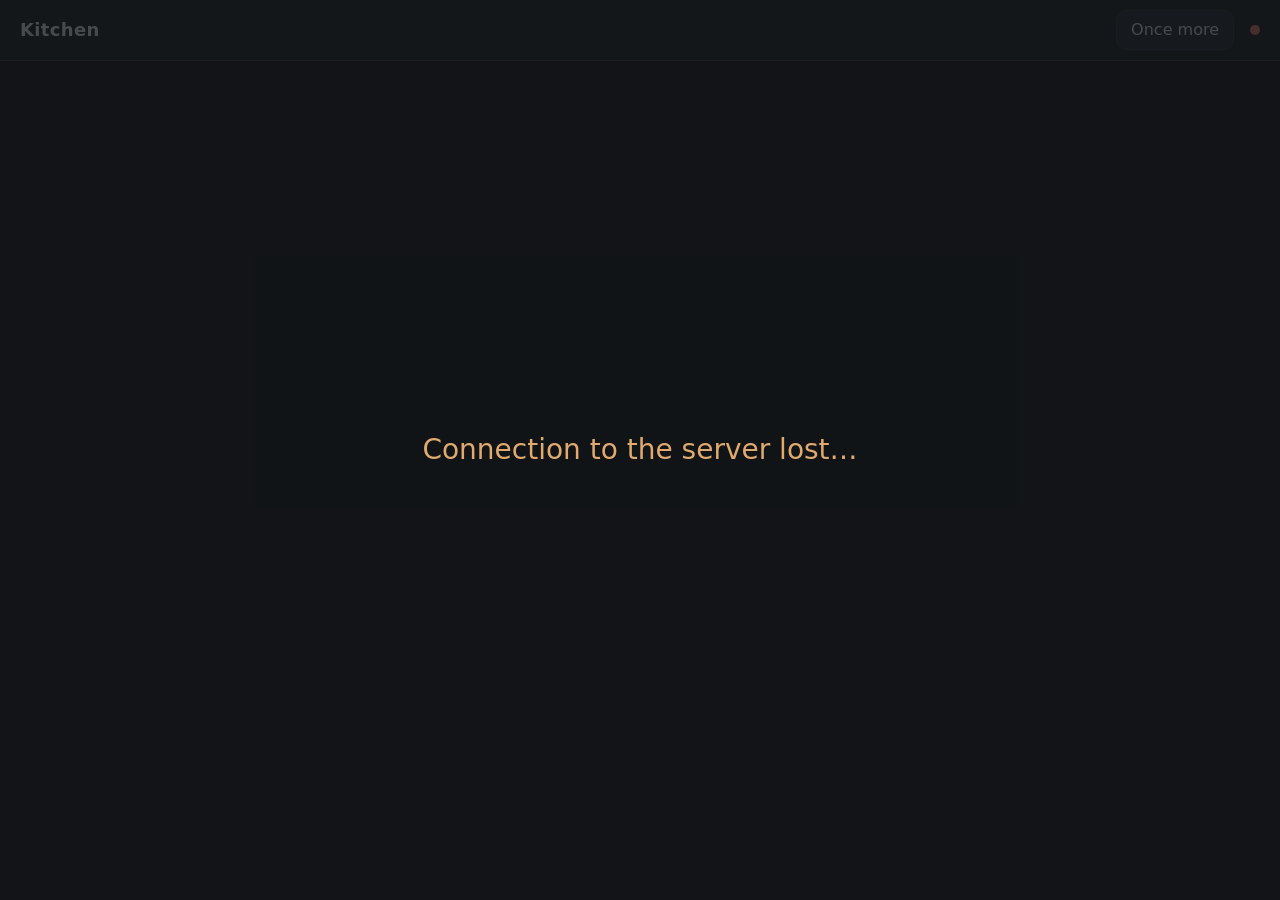
<file: web/kitchen.html>
<!doctype html>
<html lang="cs">
<head>
<meta charset="utf-8"><meta name="viewport" content="width=device-width, initial-scale=1">
<title>Kuchyň — Předávka</title>
<link rel="stylesheet" href="style.css">
</head>
<body>
<header class="bar">
  <h1 id="title" data-i18n="modeKitchen">Kuchyň</h1><span class="muted" id="summary"></span><span class="sp"></span>
  <span class="muted" id="cook"></span>
  <button id="repeat" title="R" data-i18n="repeatBtn">Ještě jednou</button>
  <span class="dot"></span>
</header>
<main><div class="tickets" id="tickets"></div></main>
<div class="caption"></div>
<div class="offline" data-i18n="offlineBanner">Spojení se serverem ztraceno…</div>
<script src="i18n.js"></script>
<script src="app.js"></script>
<script>
const station = P.params.get("station") || "";
const by = P.params.get("cook") || station;
let tickets = [], selected = -1;
document.getElementById("cook").textContent = P.params.get("cook") || "";

function card(it, i) {
  const wait = P.mins(it.wait_s);
  const breathe = it.alert !== "none" ? " breathe" : "";
  let meta;
  switch (it.status) {
    case "NEW":
      meta = `<span>${T("waitingMin", { min: wait })}</span><span>${it.start_in_min > 0 ? T("startInMin", { min: it.start_in_min }) : T("approxMin", { min: it.eta_min })}</span>`;
      break;
    case "CLAIMED": case "COOKING":
      meta = `<span>${T("cookingMin", { min: wait })}${it.claimed_by && it.claimed_by !== station ? " · " + P.esc(it.claimed_by) : ""}</span><span>${T("remainingMin", { min: it.eta_min })}</span>`;
      break;
    case "READY":
      meta = `<span>${T("onPassMin", { min: wait })}</span><span></span>`;
      break;
    default:
      meta = `<span>${P.statusLabel(it.status)}</span><span>${T("courseOrd", { n: it.course })}</span>`;
  }
  return `<div class="ticket ${it.status} ${it.alert}${breathe}${i === selected ? " selected" : ""}" data-i="${i}">
    ${i < 9 && it.status !== "READY" && it.status !== "HOLD" ? `<span class="idx">${i + 1}</span>` : ""}
    <div class="status-chip">${P.statusLabel(it.status)}</div>
    <div class="table">${P.esc(it.table)}</div>
    <div class="name">${P.pic(it)}${it.qty}× ${P.esc(it.name)}</div>
    ${it.mods.length ? `<div class="mods">${it.mods.map(P.esc).join(", ")}</div>` : ""}
    ${it.note ? `<div class="mods">${P.esc(it.note)}</div>` : ""}
    <div class="meta">${meta}</div>
  </div>`;
}

function render(s) {
  const st = s.stations.find((x) => x.id === station);
  document.getElementById("title").textContent = st ? st.name : T("pickStationTitle");
  const mine = s.items.filter((it) => !station || it.station === station);
  const rank = { CLAIMED: 0, COOKING: 0, NEW: 1, HOLD: 2, READY: 3 };
  mine.sort((a, b) => rank[a.status] - rank[b.status]);
  const prevId = tickets[selected] && tickets[selected].id;
  tickets = mine;
  selected = prevId ? tickets.findIndex((t) => t.id === prevId) : -1;
  const nNew = mine.filter((i) => i.status === "NEW").length;
  const nCook = mine.filter((i) => i.status === "CLAIMED" || i.status === "COOKING").length;
  document.getElementById("summary").textContent = T("summaryNewCooking", { new: nNew, cooking: nCook });
  document.getElementById("tickets").innerHTML = mine.map(card).join("") ||
    `<div style="grid-column:1/-1"><img class="empty-art" src="art/chef.png" alt="" onerror="this.remove()"><p class="muted" style="font-size:24px;text-align:center">${T("queueEmpty")}</p></div>`;
}

async function bump(i) {
  const it = tickets[i];
  try {
    if (it) await P.post(`/api/items/${it.id}/bump`, { by });
    else if (station) await P.post(`/api/stations/${station}/bump`, { by });
    selected = -1;
  } catch (e) { P.toast(e.message); }
}

document.getElementById("tickets").addEventListener("click", (ev) => {
  const el = ev.target.closest(".ticket");
  if (el) bump(+el.dataset.i);
});
document.getElementById("repeat").onclick = () => P.post("/api/repeat");

// Bump bar = USB klávesnice (docs/protocol.md).
document.addEventListener("keydown", (ev) => {
  const k = ev.key;
  const actionable = tickets.filter((t) => t.status !== "READY" && t.status !== "HOLD").length;
  if (k >= "1" && k <= "9") { const i = +k - 1; if (i < actionable) selected = i; }
  else if (k === "Enter" || k === " ") { ev.preventDefault(); bump(selected); return; }
  else if (k === "ArrowRight") selected = Math.min(selected + 1, actionable - 1);
  else if (k === "ArrowLeft") selected = Math.max(selected - 1, 0);
  else if (k === "Escape") selected = -1;
  else if (k === "r" || k === "R") { P.post("/api/repeat"); return; }
  else return;
  document.querySelectorAll(".ticket").forEach((el) => el.classList.toggle("selected", +el.dataset.i === selected));
});

I18N.ready.then(() => {
  document.title = T("modeKitchen") + " — Předávka";
  P.connect(render, (a) => P.caption(a.text));
});
</script>
</body>
</html>
</file>
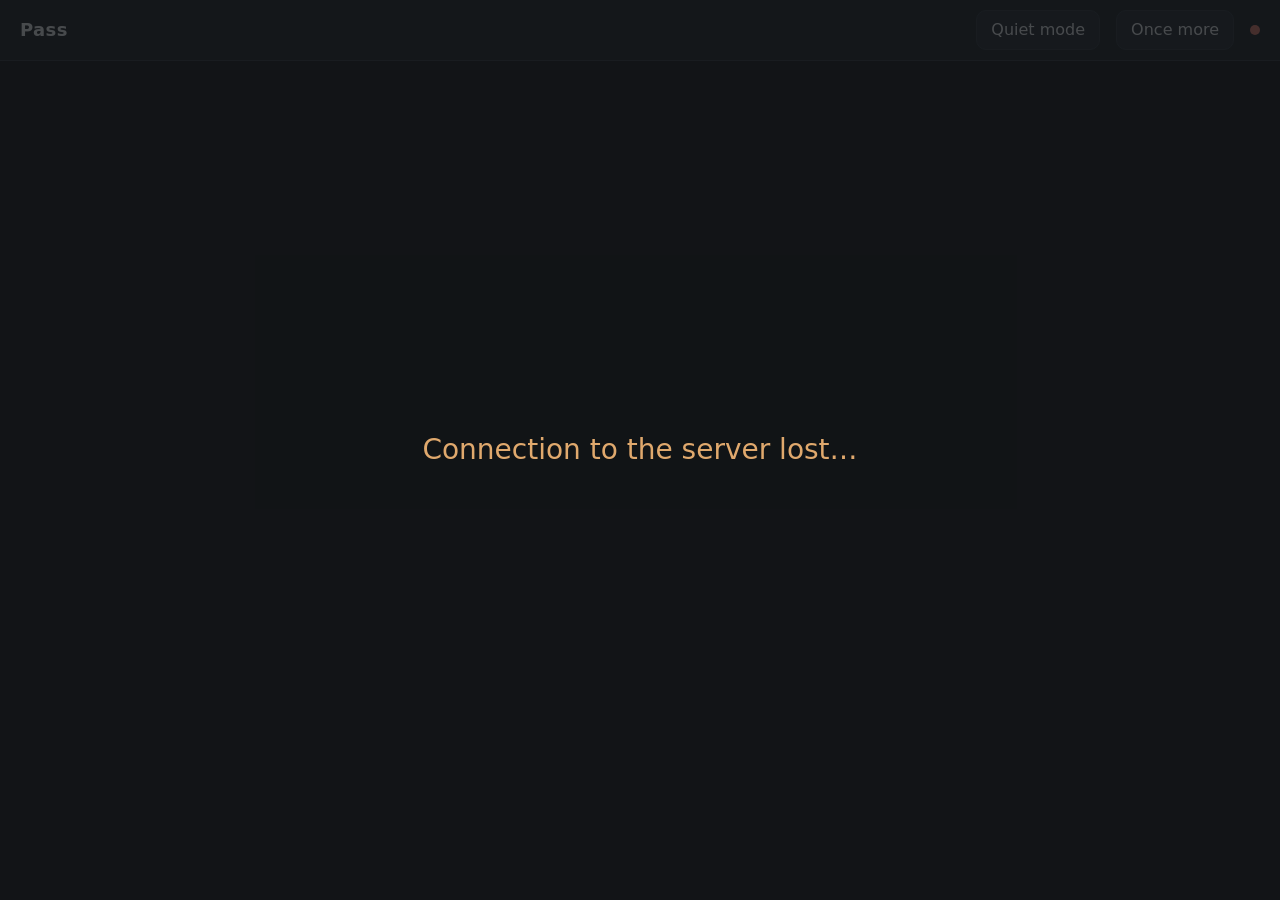
<file: web/pass.html>
<!doctype html>
<html lang="cs">
<head>
<meta charset="utf-8"><meta name="viewport" content="width=device-width, initial-scale=1">
<title>Předávka — expo</title>
<link rel="stylesheet" href="style.css">
</head>
<body>
<header class="bar"><h1 data-i18n="modePass">Předávka</h1><span class="sp"></span>
  <button id="quiet" data-i18n="quietMode">Tichý režim</button><button id="repeat" data-i18n="repeatBtn">Ještě jednou</button><span class="dot"></span></header>
<main><div class="pass" id="cards"></div></main>
<div class="caption"></div>
<div class="offline" data-i18n="offlineBanner">Spojení se serverem ztraceno…</div>
<script src="i18n.js"></script>
<script src="app.js"></script>
<script>
let quiet = false;
function render(s) {
  quiet = s.quiet;
  document.getElementById("quiet").textContent = quiet ? T("voiceOn") : T("quietMode");
  const byTable = {};
  for (const it of s.items) (byTable[it.table] ||= []).push(it);
  const cards = s.tables.map((t) => {
    const its = byTable[t.table] || [];
    const hasHold = its.some((i) => i.status === "HOLD");
    const hasReady = its.some((i) => i.status === "READY");
    const cls = t.status === "ready" ? "ready" : "";
    const alert = t.alert !== "none" ? ` ${t.alert} breathe` : "";
    const sub = t.status === "ready" ? T("readyMin", { min: P.mins(t.ready_wait_s) })
      : t.status === "hold" ? T("statusHold") : T("approxMinCount", { min: t.eta_min, ready: t.items_ready, total: t.items_total });
    return `<div class="card ${cls}${alert}">
      <h2>${P.esc(t.table)} <small>${sub}</small></h2>
      <ul>${its.map((i) => `<li class="${i.status}">${P.pic(i)}${i.qty}× ${P.esc(i.name)} <span class="muted">· ${P.statusLabel(i.status)}${i.course > 1 ? ` · ${T("courseOrd", { n: i.course })}` : ""}</span></li>`).join("")}</ul>
      <div class="actions">
        ${hasReady ? `<button class="primary" data-t="${P.esc(t.table)}" data-a="pick">${T("pickedUp")}</button>` : ""}
        ${hasHold ? `<button data-t="${P.esc(t.table)}" data-a="fire">${T("fireNext")}</button>` : ""}
      </div></div>`;
  });
  document.getElementById("cards").innerHTML = cards.join("") || `<p class="muted" style="font-size:24px">${T("nothingOnPass")}</p>`;
}
document.getElementById("cards").addEventListener("click", async (ev) => {
  const b = ev.target.closest("button[data-a]");
  if (!b) return;
  try { await P.post(`/api/tables/${encodeURIComponent(b.dataset.t)}/${b.dataset.a}`); } catch (e) { P.toast(e.message); }
});
document.getElementById("repeat").onclick = () => P.post("/api/repeat");
document.getElementById("quiet").onclick = () => P.post("/api/quiet", { on: !quiet });
I18N.ready.then(() => {
  document.title = T("idxPassName");
  P.connect(render, (a) => P.caption(a.text));
});
</script>
</body>
</html>
</file>
<file: web/style.css>
/* Předávka — klidný tmavý vzhled: málo barev, pomalé "dýchání" místo blikání. */
:root {
  --bg: #121417;
  --panel: #1b1f24;
  --panel-2: #232830;
  --line: #2e343d;
  --text: #e8eaed;
  --muted: #8b939e;
  --accent: #7fb3d5;
  --ok: #7cc49a;
  --warn: #e0a96d;
  --late: #e07b6d;
  --hold: #6b7480;
  color-scheme: dark;
}
* { box-sizing: border-box; }
html, body { margin: 0; height: 100%; }
body {
  background: var(--bg);
  color: var(--text);
  font: 16px/1.35 system-ui, -apple-system, "Segoe UI", Roboto, sans-serif;
  -webkit-font-smoothing: antialiased;
}
header.bar {
  display: flex; align-items: center; gap: 16px;
  padding: 10px 20px; border-bottom: 1px solid var(--line); background: var(--panel);
}
header.bar h1 { font-size: 18px; margin: 0; font-weight: 600; letter-spacing: .02em; }
header.bar .sp { flex: 1; }
.dot { width: 10px; height: 10px; border-radius: 50%; background: var(--late); display: inline-block; }
.dot.on { background: var(--ok); }
.muted { color: var(--muted); }
button, select, input {
  font: inherit; color: var(--text); background: var(--panel-2);
  border: 1px solid var(--line); border-radius: 10px; padding: 8px 14px;
}
button { cursor: pointer; }
button:hover { border-color: var(--accent); }
button.primary { background: #2b4a5e; border-color: #3d6a86; }
main { padding: 16px 20px 80px; }

/* breathing: pomalá změna jasu, 2.8 s */
@keyframes breathe { 0%, 100% { opacity: 1; } 50% { opacity: .62; } }
.breathe { animation: breathe 2.8s ease-in-out infinite; }

/* --- kuchyň --- */
.tickets { display: grid; grid-template-columns: repeat(auto-fill, minmax(260px, 1fr)); gap: 14px; }
.ticket {
  background: var(--panel); border: 2px solid var(--line); border-radius: 16px; padding: 14px 16px;
  cursor: pointer; user-select: none; position: relative; min-height: 150px;
}
.ticket .idx { position: absolute; top: 10px; inset-inline-end: 14px; color: var(--muted); font-size: 14px; }
.ticket .table { font-size: 44px; font-weight: 700; line-height: 1; }
.ticket .name { font-size: 24px; margin-top: 8px; font-weight: 600; }
.ticket .mods { color: var(--warn); margin-top: 4px; font-size: 17px; }
.ticket .meta { display: flex; justify-content: space-between; margin-top: 12px; color: var(--muted); font-size: 16px; }
.ticket.CLAIMED, .ticket.COOKING { border-color: var(--accent); }
.ticket.warn { border-color: var(--warn); }
.ticket.late { border-color: var(--late); }
.ticket.HOLD { opacity: .45; }
.ticket.READY { opacity: .5; min-height: 0; }
.ticket.READY .table { font-size: 28px; }
.ticket.READY .name { font-size: 18px; }
.ticket.selected { outline: 3px solid var(--text); outline-offset: 2px; }
.status-chip { font-size: 13px; text-transform: uppercase; letter-spacing: .06em; color: var(--muted); }

/* --- plac --- */
.floor { font-size: 28px; }
.floor table { width: 100%; border-collapse: separate; border-spacing: 0 10px; }
.floor td { padding: 16px 22px; background: var(--panel); }
.floor td:first-child { border-start-start-radius: 16px; border-end-start-radius: 16px; font-size: 64px; font-weight: 700; width: 1%; white-space: nowrap; }
.floor td:last-child { border-start-end-radius: 16px; border-end-end-radius: 16px; text-align: end; white-space: nowrap; }
.floor .items { color: var(--muted); font-size: 24px; }
.floor .eta { font-size: 44px; font-weight: 600; }
.floor .state { font-size: 22px; color: var(--muted); }
.floor tr.ready td { background: #1d3327; }
.floor tr.ready .state { color: var(--ok); font-weight: 700; font-size: 30px; }
.floor tr.partial .state { color: var(--accent); }
.floor tr.warn td, .floor tr.late td { background: #3a2a1c; }
.floor tr.late td { background: #3d211d; }
.floor tr.hold { opacity: .5; }
.floor .empty { text-align: center; color: var(--muted); padding: 80px 0; font-size: 32px; }
/* Telefon číšníka: menší písmo a stav smí zalomit, jinak tabulka přeteče doprava. */
@media (max-width: 600px) {
  .floor td { padding: 12px 12px; }
  .floor td:first-child { font-size: 40px; }
  .floor td:last-child { white-space: normal; }
  .floor .items { font-size: 16px; }
  .floor .eta { font-size: 26px; white-space: nowrap; }
  .floor .state, .floor tr.ready .state { font-size: 16px; }
}

/* titulek poslední hlášky */
.caption {
  position: fixed; inset-inline: 0; bottom: 0; padding: 18px 24px;
  background: rgba(18, 20, 23, .92); border-top: 1px solid var(--line);
  font-size: 26px; transition: opacity 1.2s ease; opacity: 0; pointer-events: none;
}
.caption.show { opacity: 1; }
.offline {
  position: fixed; inset: 0; display: none; align-items: center; justify-content: center;
  background: rgba(18, 20, 23, .75); font-size: 28px; color: var(--warn);
}
.offline.show { display: flex; }

/* --- předávka (expo) --- */
.pass { display: grid; grid-template-columns: repeat(auto-fill, minmax(300px, 1fr)); gap: 14px; }
.pass .card { background: var(--panel); border: 2px solid var(--line); border-radius: 16px; padding: 14px 16px; }
.pass .card.ready { border-color: var(--ok); }
.pass .card.warn { border-color: var(--warn); }
.pass .card.late { border-color: var(--late); }
.pass .card h2 { margin: 0 0 6px; font-size: 40px; display: flex; justify-content: space-between; align-items: baseline; }
.pass .card h2 small { font-size: 16px; color: var(--muted); font-weight: 400; }
.pass ul { list-style: none; padding: 0; margin: 0 0 10px; font-size: 19px; }
.pass li.READY { color: var(--ok); }
.pass li.HOLD { color: var(--hold); }
.pass .actions { display: flex; gap: 8px; }

/* --- tablet / admin --- */
.grid2 { display: grid; grid-template-columns: 1fr 1fr; gap: 20px; }
@media (max-width: 800px) { .grid2 { grid-template-columns: 1fr; } }
.menu-btns { display: grid; grid-template-columns: repeat(auto-fill, minmax(150px, 1fr)); gap: 10px; }
.menu-btns button { padding: 16px 10px; text-align: start; }
.menu-btns button small { display: block; color: var(--muted); font-size: 13px; }
.panel { background: var(--panel); border: 1px solid var(--line); border-radius: 14px; padding: 16px; }
.cart li { display: flex; justify-content: space-between; align-items: center; padding: 6px 0; border-bottom: 1px solid var(--line); }
.cart ul { list-style: none; padding: 0; margin: 10px 0; }
.form-row { display: flex; gap: 10px; align-items: center; margin-bottom: 10px; flex-wrap: wrap; }
.form-row label { min-width: 170px; color: var(--muted); }
table.data { width: 100%; border-collapse: collapse; font-size: 15px; }
table.data th, table.data td { text-align: start; padding: 6px 8px; border-bottom: 1px solid var(--line); }
table.data th { color: var(--muted); font-weight: 500; }
.links a { display: block; padding: 18px 20px; margin-bottom: 10px; background: var(--panel); border: 1px solid var(--line);
  border-radius: 14px; color: var(--text); text-decoration: none; font-size: 20px; }
.links a small { display: block; color: var(--muted); font-size: 15px; }
.toast { position: fixed; inset-inline-end: 20px; bottom: 20px; background: var(--panel-2); border: 1px solid var(--line);
  padding: 10px 16px; border-radius: 10px; opacity: 0; transition: opacity .4s; }
.toast.show { opacity: 1; }

/* Obrázky jídel (config art_dir / emoji). Box je 1em vlastního písma, takže obrázek i emoji mají stejnou velikost. */
.pic { display: inline-flex; align-items: center; justify-content: center; width: 1em; height: 1em;
  font-size: 1.3em; margin-inline-end: .25em; vertical-align: -.15em; line-height: 1; }
.pic img { width: 100%; height: 100%; object-fit: contain; }
.ticket .name .pic { font-size: 2.2em; vertical-align: -.3em; }
.menu-btns button .pic { display: flex; font-size: 64px; margin: 0 0 6px; }
.floor .items .pic { font-size: 1.6em; vertical-align: -.3em; }
.empty-art { display: block; width: 200px; height: 200px; margin: 24px auto 0; object-fit: contain; }
</file>
